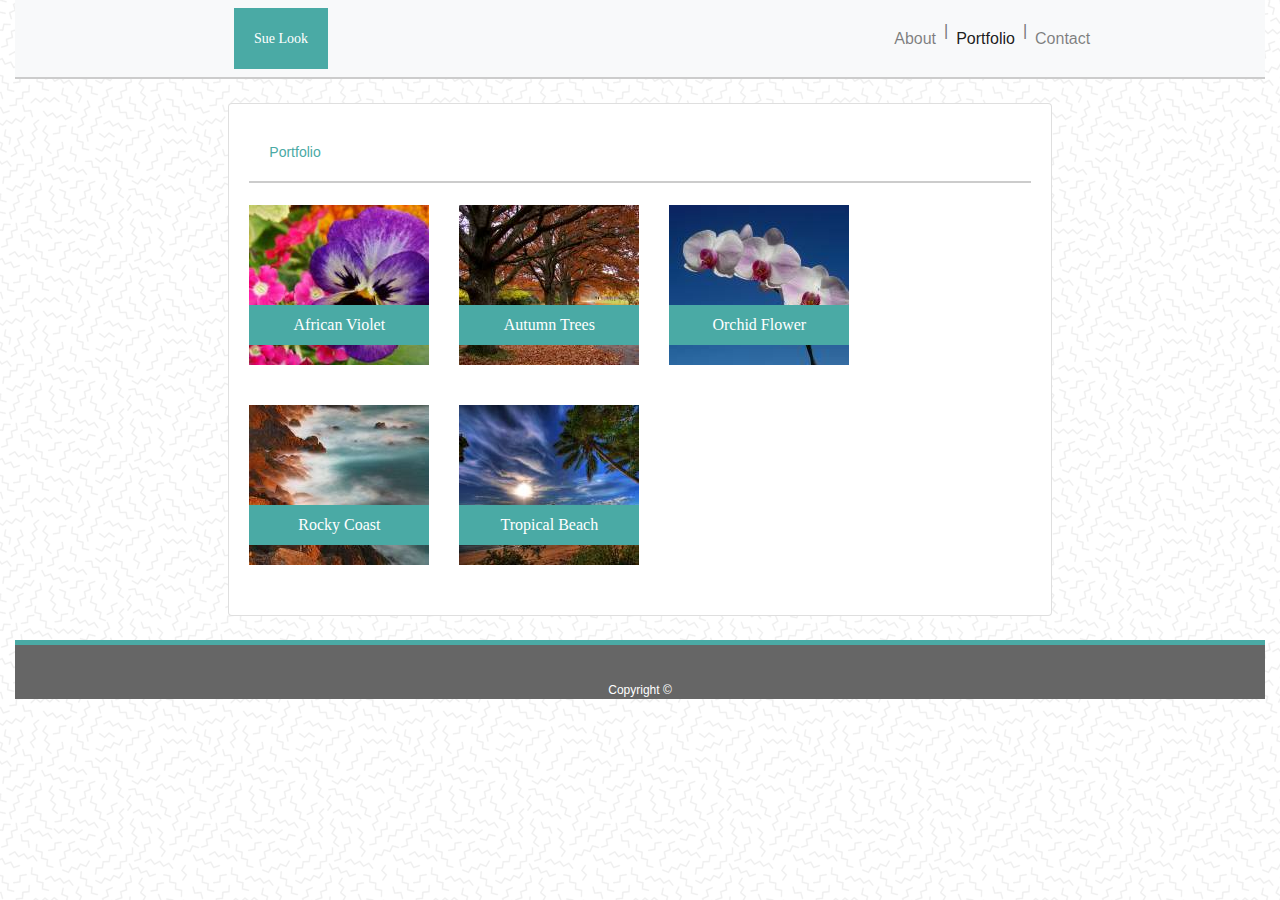
<file: portfolio.html>
<!DOCTYPE html>
<html lang="en">

<head>
    <meta charset="UTF-8">
    <meta name="viewport" content="width=device-width, initial-scale=1.0">
    <meta http-equiv="X-UA-Compatible" content="ie=edge">
    <title>Bootstrap-Portfolio</title>
    <link rel="stylesheet" href="assets/css/reset.css">
    <link rel="stylesheet" href="https://stackpath.bootstrapcdn.com/bootstrap/4.3.1/css/bootstrap.min.css"
        integrity="sha384-ggOyR0iXCbMQv3Xipma34MD+dH/1fQ784/j6cY/iJTQUOhcWr7x9JvoRxT2MZw1T" crossorigin="anonymous">
    <link rel="stylesheet" href="assets/css/style.css">
</head>

<body>
    <div class="container-fluid">
        <nav class="navbar navbar-expand-sm navbar-light bg-light">
            <div class="col-sm-2"></div>
            <a class="navbar-brand" href="#" style="color:#ffffff">Sue Look</a>
            <div class="collapse navbar-collapse" id="navbarNav">
                <ul class="navbar-nav ml-auto">
                    <li class="nav-item">
                        <a class="nav-link" href="index.html">About<span class="sr-only">(current)</span></a>
                    </li>|
                    <li class="nav-item">
                        <a class="nav-link active" href="portfolio.html">Portfolio</a>
                    </li>|
                    <li class="nav-item">
                        <a class="nav-link" href="contact.html">Contact</a>
                    </li>
                </ul>
                <div class="col-sm-2"></div>
            </div>
        </nav>
        <div class="row">
            <div class="col-sm-2"></div>
            <div class="col-sm-8">
                <div class="card my-4">
                    <div class="card-body">
                        <h5 class="card-title">Portfolio</h5>

                        <div class="div-port">
                            <img src="assets\images\african_violet.jpg" alt="african violet">
                            <div class="div-label">African Violet</div>
                        </div>
                        <div class="div-port">
                            <img src="assets\images\autumn_trees.jpg" alt="autumn trees">
                            <div class="div-label">Autumn Trees</div>
                        </div>
                        <div class="div-port">
                            <img src="assets\images\orchid_flower.jpg" alt="orchid flower">
                            <div class="div-label">Orchid Flower</div>
                        </div>
                        <div class="div-port">
                            <img src="assets\images\rocky_coast.jpg" alt="rocky coast">
                            <div class="div-label">Rocky Coast</div>
                        </div>
                        <div class="div-port">
                            <img src="assets\images\tropical_beach.jpg" alt="tropical beach">
                            <div class="div-label">Tropical Beach</div>
                        </div>
                    </div>
                </div>
            </div>
        </div>
        <div class="row">
            <div class="col">
                <div class="suefooter">
                    <br /><br />Copyright &copy;
                </div>
            </div>
        </div>
    </div>
</body>

</html>
</file>
<file: assets/css/style.css>
body {
    color: #777777;
    font-family: Arial, Helvetica, sans-serif;
    background-image: url("../images/memphis_mini.png");
    background-repeat: repeat;
    display: block;
}

img {
    margin: 0px 20px 20px 0px;
    float: left;
}

h1, h2, h3 {
    font-family: Georgia, 'Times New Roman', Times, serif;
}

h1 {
    color: #ffffff;
    background-color: #4aaaa5;
    float: left;
    text-align: center;
}

h5 {
    color: #4aaaa5;
    float: left;
    border-bottom-style: solid;
    border-bottom-width: 2px;
    border-bottom-color: #cccccc;
    font-size: 14px;
    padding: 20px 20px 20px 20px;
    width: 100%;
}

h3 {
    color: #4aaaa5;
}

p {
    margin: 20px 0px 0px 0px;
    float: right;
}

.navbar {
    border-bottom-style: solid;
    border-bottom-width: 2px;
    border-bottom-color: #cccccc;
}

.navbar-brand {
    background-color: #4aaaa5;
    font-family: Georgia, 'Times New Roman', Times, serif;
    padding: 20px 20px 20px 20px;
    color: #ffffff;
    font-size: 14px;
}

.card-title {
    border-bottom-style: solid;
    border-bottom-width: 2px;
    border-bottom-color: #cccccc;
}

.suefooter {
    background-color: #666666;
    text-align: center;
    color: #ffffff;
    border-top-style: solid;
    border-top-width: 5px;
    border-top-color: #4aaaa5;
    font-size: 12px;
}

.div-port {
    margin: 10px 10px 10px 0px;
    float: left;
    position: relative;
    text-align: center;
    color: white;  
}

.div-label {
    position: absolute;
    bottom: 40px;
    margin: 0px;  
    background-color: #4aaaa5;
    width: 180px;
    height: 40px;
    line-height: 40px;
    font-family: 'Times New Roman', Times, serif;
}
</file>
